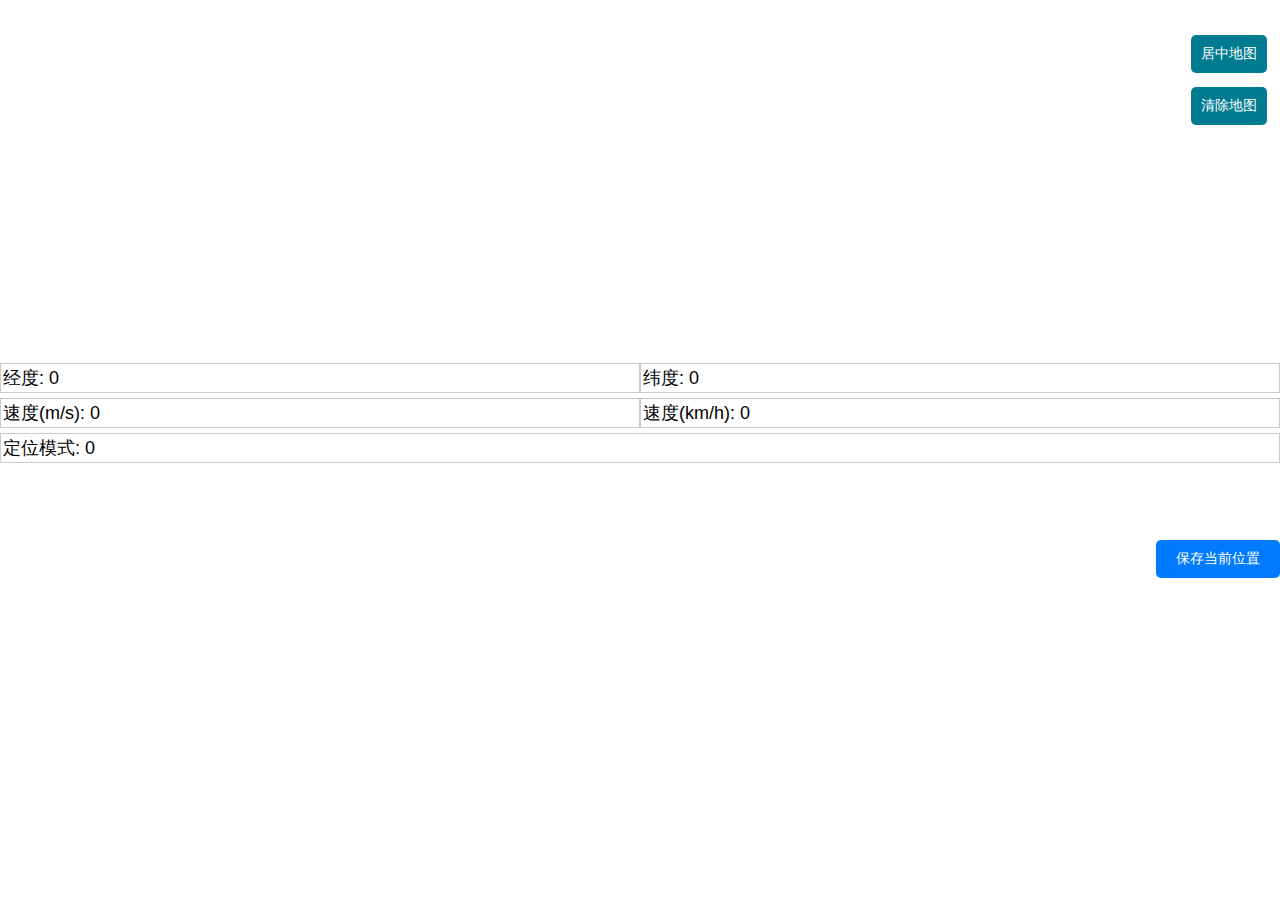
<file: app/src/main/assets/HTML/RTK_HTML/DotPositioning.html>
<!DOCTYPE html>
<html lang="en">
<head>
    <!-- 设置文档的字符编码和视口 -->
    <meta charset="UTF-8">
    <meta name="viewport" content="width=device-width, initial-scale=1.0">
    <title>WebSocket Connection</title>
    <!-- 引入自定义的样式表 -->
    <link rel="stylesheet" href="DotPositioning.css">
    <!-- 引入百度地图的API -->
    <script type="text/javascript"
            src="http://api.map.baidu.com/api?type=webgl&v=1.0&ak=d1DPSzE2ISf4yimNuIksZzzJ9ayxdprk"></script>
</head>
<body>
<main>
    <!-- 容器，包含地图和按钮 -->
    <div class="map-container">
        <!-- 地图容器 -->
        <div id="map"></div>
        <!-- 按钮 -->
        <button id="CenterMapButton">居中地图</button>
        <!-- 按钮 -->
        <button id="ClearMapButton">清除地图</button>
    </div>
    <!-- 容器，显示信息 -->
    <div class="message-container">
        <div class="row">
            <span id="LonInfo">经度: 0</span>
            <span id="LatInfo">纬度: 0</span>
        </div>
        <div class="row">
            <span id="m_sInfo">速度(m/s): 0</span>
            <span id="km_hInfo">速度(km/h): 0</span>
        </div>
        <div class="row">
            <span id="PositModeInfo">定位模式: 0</span>
        </div>
    </div>
    <!-- 发送消息按钮 -->
    <button id="SaveCoordinateButton">保存当前位置</button>
</main>
<!-- 引入自定义的JavaScript脚本 -->
<script src="DotPositioning.js"></script>
</body>
</html>
</file>
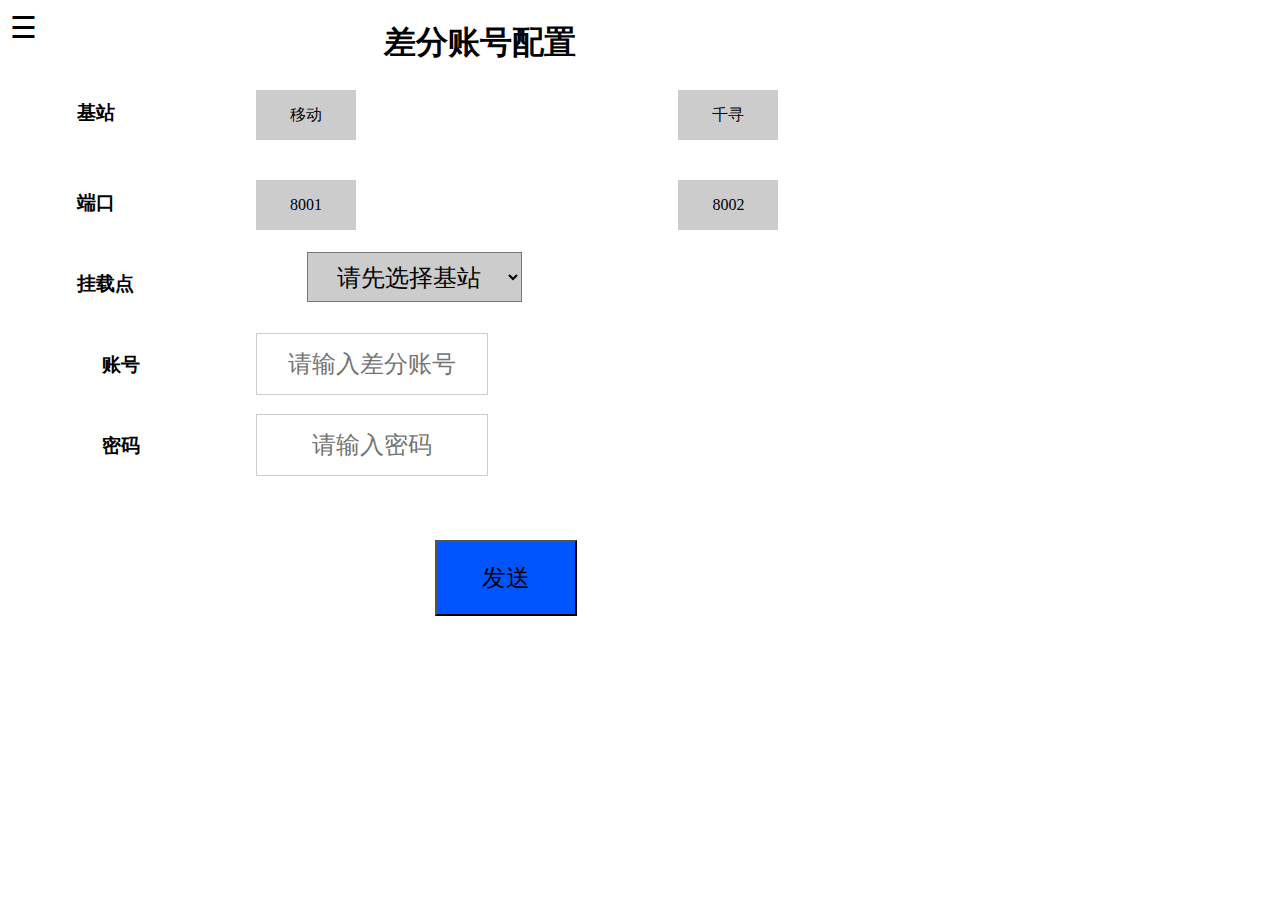
<file: app/src/main/assets/HTML/RTK_HTML/lte.html>
<!DOCTYPE html>
<html>
	<head>
		<meta http-equiv="Content-Type" content="text/html; charset=utf-8" />
		<meta name="viewport" content="width=device-width, initial-scale=1, maximum-scale=1, user-scalable=no">
		<style type="text/css">
			/* 全局样式 */
			body,
			html {
				width: 100%;
				height: 100%;
				overflow: hidden;
				margin: 0;
				font-family: "微软雅黑";
				display: flex;
				position: absolute;
			}

			/* 菜单按钮样式 */
			.menuButton {
				position: absolute;
				top: 10px;
				left: 10px;
				font-size: 30px;
				cursor: pointer;
				z-index: 9999;
			}

			/* 菜单容器样式 */
			#menuContainer {
				position: fixed;
				top: 50px;
				left: -40%;
				width: 40%;
				height: 100%;
				background-color: #fff;
				transition: left 0.3s;
				z-index: 999;
			}

			#menuContainer ul {
				list-style: none;
				padding: 0;
			}

			#menuContainer li {
				margin-bottom: 10px;
			}

			#menuContainer a {
				text-decoration: none;
				color: #333;
				font-size: 18px;
				margin-left: 10px;
			}

			#menuContainer li+li::before {
				content: '';
				display: block;
				border-top: 1px solid #ccc;
				margin: 10px 0;
			}

			.til {
				position: absolute;
				left: 30%;
				top: 0%;
			}

			#base {
				position: absolute;
				left: 6%;
				top: 9%;
			}

			/* 矩形框样式 */
			.rectangle-container {
				display: flex;
				justify-content: space-around;
				width: 100%;
				margin-top: 20px;
			}

			.rectangle {
				width: 100px;
				height: 50px;
				background-color: #ccc;
				cursor: pointer;
				text-align: center;
				line-height: 50px;
			}

			#rectangle1 {
				position: absolute;
				left: 20%;
				top: 10%;
			}

			#rectangle2 {
				position: absolute;
				left: 53%;
				top: 10%;
			}

			.port {
				width: 100px;
				height: 50px;
				background-color: #ccc;
				cursor: pointer;
				text-align: center;
				line-height: 50px;
			}

			#port1 {
				position: absolute;
				left: 20%;
				top: 20%;
			}

			#port2 {
				position: absolute;
				left: 53%;
				top: 20%;
			}

			#portx {
				position: absolute;
				left: 6%;
				top: 19%;
			}

			#mount {
				position: absolute;
				left: 6%;
				top: 28%;

			}

			#mountDropdown {
				position: absolute;
				left: 24%;
				top: 28%;
				height: 50px;
				width: 215px;

				font-size: 24px;
				/* 增大字体大小 */
				background-color: #ccc;
				cursor: pointer;
				text-align: center;
				line-height: 50px;
			}

			#account {

				position: absolute;
				left: 8%;
				top: 37%;

			}

			#password {

				position: absolute;
				left: 8%;
				top: 46%;

			}



			/* 账号输入框样式 */
			#accountInput {
				position: absolute;
				left: 20%;
				top: 37%;
				width: 220px;
				height: 50px;
				font-size: 24px;
				border: 1px solid #ccc;
				padding: 5px;
				text-align: center;
			}

			/* 密码输入框样式 */
			#passwordInput {
				position: absolute;
				left: 20%;
				top: 46%;
				width: 220px;
				height: 50px;
				font-size: 24px;
				border: 1px solid #ccc;
				padding: 5px;
				text-align: center;
			}





			#sendButton {
				font-size: 24px;
				padding: 20px 45px;
				background-color: #0055ff;
				position: absolute;
				left: 34%;
				top: 60%;
			}







			.selected {
				background-color: #5500ff;
			}
		</style>

		<title>4G模块配置</title>
	</head>
	<body>
		<!-- 菜单按钮 -->
		<div id="menuButton" class="menuButton">&#9776;</div>
		<!-- 菜单容器 -->
		<div id="menuContainer"></div>
		<h1 class="til">差分账号配置</h1>

		<h3 class="h3" id="base">基站</h3>
		<div id="rectangle1" class="rectangle">移动</div>
		<div id="rectangle2" class="rectangle">千寻</div>

		<h3 class="h3" id="portx">端口</h3>
		<div id="port1" class="port">8001</div>
		<div id="port2" class="port">8002</div>

		<h3 class="h3" id="mount">挂载点</h3>
		<select id="mountDropdown" onchange="updateC()">
			<option value="">请先选择基站</option>
		</select>

		<h3 class="h3" id="account">账号</h3>
		<input type="text" id="accountInput" placeholder="请输入差分账号">

		<h3 class="h3" id="password">密码</h3>
		<input type="password" id="passwordInput" placeholder="请输入密码">




		<button onclick="sendData()" id="sendButton">发送</button>


	</body>
</html>




<script type="text/javascript">
	var ws = null;
	// 连接到WebSocket服务器
	function connectToServer() {
		ws = new WebSocket("ws://8.137.81.229:8880");

		// WebSocket连接成功事件
		ws.onopen = function() {
			console.log("WebSocket连接已建立.");
		};

		// WebSocket收到消息事件
		ws.onmessage = function(event) {
			var data = JSON.parse(event.data);
		};
		// WebSocket连接关闭事件
		ws.onclose = function() {
			console.log("WebSocket连接已关闭.");
		};
	}
	// 页面加载时自动连接WebSocket服务器
	connectToServer();
	document.addEventListener('DOMContentLoaded', function() {
		var menuButton = document.getElementById('menuButton');
		var menuContainer = document.getElementById('menuContainer');
		var isMenuVisible = false; // 记录菜单的显示状态，默认为隐藏

		// 添加菜单链接
		var menuContent = '<ul>' +
			'<li><a href="index.html">首页</a></li>' +
			'<li><a href="motor.html">电机控制</a></li>' +
			'<li><a href="lte.html">配置4G模块</a></li>' +
			'<li><a href="rtk.html">配置RTK模块</a></li>'+
			'<li><a href="DotPositioning.html">地图打点</a></li>' +
			'</ul>';
		menuContainer.innerHTML = menuContent;

		// 菜单按钮点击事件处理函数
		menuButton.addEventListener('click', function() {
			isMenuVisible = !isMenuVisible; // 反转菜单的显示状态
			menuContainer.style.left = isMenuVisible ? '0' : '-40%';
		});

		// 单击其他地方菜单缩回
		document.addEventListener('click', function(event) {
			if (event.target !== menuButton && !menuContainer.contains(event.target)) {
				isMenuVisible = false; // 隐藏菜单
				menuContainer.style.left = '-40%';
			}
		});
	});

	var a = 1;
	var b = 4;
	var c = 9;

	// 基站选择
	document.getElementById('rectangle1').addEventListener('click', function() {
		// 更新a的值为1
		a = 1;
		// 移除矩形框的选中状态
		document.getElementById('rectangle1').classList.add('selected');
		document.getElementById('rectangle2').classList.remove('selected');
		console.log('a:' + a);
		updateMountOptions();
	});

	// 矩形框2点击事件处理函数
	document.getElementById('rectangle2').addEventListener('click', function() {
		// 更新a的值为2
		a = 2;
		// 移除矩形框的选中状态
		document.getElementById('rectangle2').classList.add('selected');
		document.getElementById('rectangle1').classList.remove('selected');
		console.log('a:' + a);
		updateMountOptions();
	});

	// 端口选择
	document.getElementById('port1').addEventListener('click', function() {
		// 更新b的值为3
		b = 3;
		// 移除矩形框的选中状态
		document.getElementById('port1').classList.add('selected');
		document.getElementById('port2').classList.remove('selected');
		console.log('b:' + b);
	});

	document.getElementById('port2').addEventListener('click', function() {
		// 更新b的值为4
		b = 4;
		// 移除矩形框的选中状态
		document.getElementById('port2').classList.add('selected');
		document.getElementById('port1').classList.remove('selected');
		console.log('b:' + b);
	});

	// 更新挂载点选项
	function updateMountOptions() {
		var mountDropdown = document.getElementById('mountDropdown');
		mountDropdown.innerHTML = ''; // 清空现有选项

		var options = [];
		if (a === 1) {
			options = [{
					text: 'RTCM33_GRCEpro',
					value: '9'
				},
				{
					text: 'RTCM33_GRCEJ',
					value: '5'
				},
				{
					text: 'RTCM33_GRCE',
					value: '6'
				},
				{
					text: 'RTCM33_GRC',
					value: '7'
				},
				{
					text: 'RTCM30_GR',
					value: '8'
				}
			];
		} else if (a === 2) {
			options = [{
					text: 'RTCM32_GGB',
					value: '10'
				},
				{
					text: 'RTCM30_GG',
					value: '11'
				}
			];
		}

		options.forEach(function(option) {
			var opt = document.createElement('option');
			opt.value = option.value;
			opt.innerHTML = option.text;
			mountDropdown.appendChild(opt);
		});
	}

	// 更新变量c的值
	function updateC() {
		var mountDropdown = document.getElementById('mountDropdown');
		c = mountDropdown.value; // 获取选中的挂载点选项值
		console.log('c:' + c);
	}
	// 发送数据到WebSocket服务器
	function sendData() {
		d = document.getElementById("accountInput").value; // 获取账号输入框的值
		f = document.getElementById("passwordInput").value; // 获取密码输入框的值

		var lte = {
			lte: '$CORS,' + a + ',' + b + ',' + c + ',' + d + ',' + f
		};

		// 将JSON字符串发送到WebSocket服务器
		if (ws && ws.readyState === WebSocket.OPEN) {
			ws.send(JSON.stringify(lte));
			console.log("已发送数据：" + JSON.stringify(lte));
		} else {
			console.log("WebSocket连接不可用.");
		}
	}
	// 函数：从存储加载上次输入的值
    function loadLastInput() {
        var lastAccount = localStorage.getItem('lastAccount');
        var lastPassword = localStorage.getItem('lastPassword');

        if (lastAccount) {
            document.getElementById('accountInput').value = lastAccount;
        }

        if (lastPassword) {
            document.getElementById('passwordInput').value = lastPassword;
        }
    }

    // 函数：将输入值保存到存储中
    function saveInput() {
        var accountInput = document.getElementById('accountInput').value;
        var passwordInput = document.getElementById('passwordInput').value;

        localStorage.setItem('lastAccount', accountInput);
        localStorage.setItem('lastPassword', passwordInput);
    }

    // 当文档加载时调用 loadLastInput 函数
    document.addEventListener('DOMContentLoaded', function() {
        loadLastInput();
    });

    // 为输入框附加事件监听器以在更改时保存输入值
    document.getElementById('accountInput').addEventListener('input', saveInput);
    document.getElementById('passwordInput').addEventListener('input', saveInput);
</script>
</file>
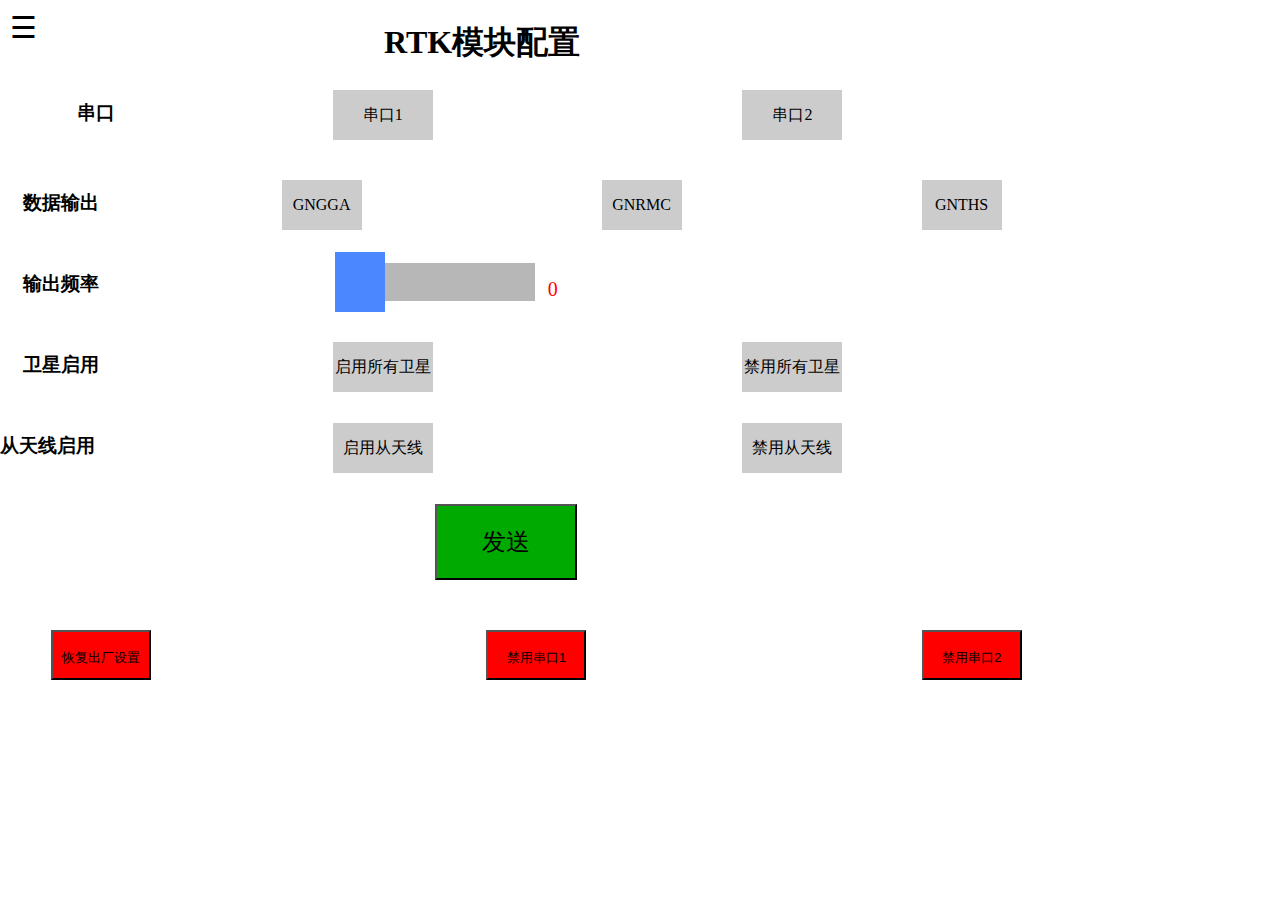
<file: app/src/main/assets/HTML/RTK_HTML/rtk.html>
<!DOCTYPE html>
<html>
	<head>
		<meta http-equiv="Content-Type" content="text/html; charset=utf-8" />
		<meta name="viewport" content="width=device-width, initial-scale=1, maximum-scale=1, user-scalable=no">
		<style type="text/css">
			/* 全局样式 */
			body,
			html {
				width: 100%;
				height: 100%;
				overflow: hidden;
				margin: 0;
				font-family: "微软雅黑";
				display: flex;
				position: absolute;
			}

			/* 菜单按钮样式 */
			.menuButton {
				position: absolute;
				top: 10px;
				left: 10px;
				font-size: 30px;
				cursor: pointer;
				z-index: 9999;
			}

			/* 菜单容器样式 */
			#menuContainer {
				position: fixed;
				top: 50px;
				left: -40%;
				width: 40%;
				height: 100%;
				background-color: #fff;
				transition: left 0.3s;
				z-index: 999;
			}

			#menuContainer ul {
				list-style: none;
				padding: 0;
			}

			#menuContainer li {
				margin-bottom: 10px;
			}

			#menuContainer a {
				text-decoration: none;
				color: #333;
				font-size: 18px;
				margin-left: 10px;
			}

			#menuContainer li+li::before {
				content: '';
				display: block;
				border-top: 1px solid #ccc;
				margin: 10px 0;
			}

			.til {
				position: absolute;
				left: 30%;
				top: 0%;
			}

			#com {
				position: absolute;
				left: 6%;
				top: 9%;
			}

			/* 矩形框样式 */
			.rectangle-container {
				display: flex;
				justify-content: space-around;
				width: 100%;
				margin-top: 20px;
			}

			.rectangle {
				width: 100px;
				height: 50px;
				background-color: #ccc;
				cursor: pointer;
				text-align: center;
				line-height: 50px;
			}

			#rectangle1 {
				position: absolute;
				left: 26%;
				top: 10%;
			}

			#rectangle2 {
				position: absolute;
				left: 58%;
				top: 10%;
			}

			.data {
				width: 80px;
				height: 50px;
				background-color: #ccc;
				cursor: pointer;
				text-align: center;
				line-height: 50px;
			}

			#gga {
				position: absolute;
				left: 22%;
				top: 20%;
			}

			#rmc {
				position: absolute;
				left: 47%;
				top: 20%;
			}

			#gsv {
				position: absolute;
				left: 72%;
				top: 20%;
			}




			#datax {
				position: absolute;
				left: 1.8%;
				top: 19%;
			}


			#frequencyx {
				position: absolute;
				left: 1.8%;
				top: 28%;
			}



			.range-switch {
				/* position: relative; */
				/* display: inline-block; */
				width: 300px;
				height: 100px;
				position: absolute;
				left: 26%;
				top: 29%;

			}

			.range-switch input {
				width: 200px;
				-webkit-appearance: none;
				appearance: none;
				height: 38px;
				background: #999999;
				outline: none;
				opacity: 0.7;
				transition: opacity .2s;
			}

			.range-switch input:hover {
				opacity: 1;
			}

			.range-switch input::-webkit-slider-thumb {
				-webkit-appearance: none;
				appearance: none;
				width: 50px;
				height: 60px;
				background: #0055ff;

				cursor: pointer;

			}

			.range-switch input::-moz-range-thumb {
				width: 40px;
				height: 40px;
				background: #0055ff;
				cursor: pointer;
				border-radius: 50%;
			}

			p {
				font-size: 20px;
				margin: 20px;
				position: absolute;
				left: 65%;
				bottom: 40%;
				color: #ff0000;

			}

			#satellitex {
				position: absolute;
				left: 1.8%;
				top: 37%;
			}

			.satellite {
				width: 100px;
				height: 50px;
				background-color: #ccc;
				cursor: pointer;
				text-align: center;
				line-height: 50px;
			}

			#onsatellite {
				position: absolute;
				left: 26%;
				top: 38%;
			}

			#offsatellite {
				position: absolute;
				left: 58%;
				top: 38%;
			}





			#antx {
				position: absolute;

				top: 46%;
			}

			.ant {
				width: 100px;
				height: 50px;
				background-color: #ccc;
				cursor: pointer;
				text-align: center;
				line-height: 50px;
			}

			#onant {
				position: absolute;
				left: 26%;
				top: 47%;
			}

			#offant {
				position: absolute;
				left: 58%;
				top: 47%;
			}





			#sendButton {
				font-size: 24px;
				padding: 20px 45px;
				background-color: #00aa00;
				position: absolute;
				left: 34%;
				top: 56%;
			}

			#resetButton {
			width: 100px;
			height: 50px;
			background-color: #ff0000;
			cursor: pointer;
			text-align: center;
			line-height: 50px;
				position: absolute;
				left: 4%;
				top: 70%;
			}

			#offButton1 {
			width: 100px;
			height: 50px;
			background-color: #ff0000;
			cursor: pointer;
			text-align: center;
			line-height: 50px;
				position: absolute;
				left: 38%;
				top: 70%;
			}

			#offButton2 {
			width: 100px;
			height: 50px;
			background-color: #ff0000;
			cursor: pointer;
			text-align: center;
			line-height: 50px;
				position: absolute;
				left: 72%;
				top: 70%;
			}
			.selected {
				background-color: #00aaff;
			}
		</style>

		<title>RTK模块配置</title>
	</head>
	<body>
		<!-- 菜单按钮 -->
		<div id="menuButton" class="menuButton">&#9776;</div>
		<!-- 菜单容器 -->
		<div id="menuContainer"></div>
		<h1 class="til">RTK模块配置</h1>

		<h3 class="h3" id="com">串口</h3>
		<div id="rectangle1" class="rectangle">串口1</div>
		<div id="rectangle2" class="rectangle">串口2</div>

		<h3 class="h3" id="datax">数据输出</h3>
		<div id="gga" class="data">GNGGA</div>
		<div id="rmc" class="data">GNRMC</div>
		<div id="gsv" class="data">GNTHS</div>

		<h3 class="h3" id="frequencyx">输出频率</h3>
		<div class="range-switch">
			<input type="range" min="0" max="20" value="0" id="frequencySlider">
			<p><span id="frequencyValue">0Hz</span></p>
		</div>

		<h3 class="h3" id="satellitex">卫星启用</h3>
		<div id="onsatellite" class="satellite">启用所有卫星</div>
		<div id="offsatellite" class="satellite">禁用所有卫星</div>

		<h3 class="h3" id="antx">从天线启用</h3>
		<div id="onant" class="ant">启用从天线</div>
		<div id="offant" class="ant">禁用从天线</div>


		<button onclick="sendData()" id="sendButton">发送</button>

		<button onclick="sendreset()" id="resetButton">恢复出厂设置</button>
		<button onclick="offcom1()" id="offButton1">禁用串口1</button>
		<button onclick="offcom2()" id="offButton2">禁用串口2</button>



	</body>
</html>




<script type="text/javascript">
	var ws = null;
	// 连接到WebSocket服务器
	function connectToServer() {
		ws = new WebSocket("ws://8.137.81.229:8880");

		// WebSocket连接成功事件
		ws.onopen = function() {
			console.log("WebSocket连接已建立.");
		};

		// WebSocket收到消息事件
		ws.onmessage = function(event) {
			var data = JSON.parse(event.data);
		};
		// WebSocket连接关闭事件
		ws.onclose = function() {
			console.log("WebSocket连接已关闭.");
		};
	}
	// 页面加载时自动连接WebSocket服务器
	connectToServer();
	document.addEventListener('DOMContentLoaded', function() {
		var menuButton = document.getElementById('menuButton');
		var menuContainer = document.getElementById('menuContainer');
		var isMenuVisible = false; // 记录菜单的显示状态，默认为隐藏

		// 添加菜单链接
		var menuContent = '<ul>' +
			'<li><a href="index.html">首页</a></li>' +
			'<li><a href="motor.html">电机控制</a></li>' +
			'<li><a href="lte.html">配置4G模块</a></li>' +
			'<li><a href="rtk.html">配置RTK模块</a></li>' +
			'<li><a href="DotPositioning.html">地图打点</a></li>' +
			'</ul>';
		menuContainer.innerHTML = menuContent;

		// 菜单按钮点击事件处理函数
		menuButton.addEventListener('click', function() {
			isMenuVisible = !isMenuVisible; // 反转菜单的显示状态
			menuContainer.style.left = isMenuVisible ? '0' : '-40%';
		});

		// 单击其他地方菜单缩回
		document.addEventListener('click', function(event) {
			if (event.target !== menuButton && !menuContainer.contains(event.target)) {
				isMenuVisible = false; // 隐藏菜单
				menuContainer.style.left = '-40%';
			}
		});
	});


	// 初始化变量
	let a = 3;
	let b = 1;
	let c = 1;
	let d = 0;
	let e = 10;
	let f = 1;
	let g = 1;


	let isRectangle1Selected = false;
	let isRectangle2Selected = false;

	// 更新a的值的函数
	function updateAValue() {
		if (isRectangle1Selected && isRectangle2Selected) {
			a = 3;
		} else if (isRectangle1Selected) {
			a = 1;
		} else if (isRectangle2Selected) {
			a = 2;
		} else {
			a = 9;
		}
		console.log('a:' + a);
	}

	document.getElementById('rectangle1').addEventListener('click', function() {
		isRectangle1Selected = !isRectangle1Selected; // 切换选择状态
		document.getElementById('rectangle1').classList.toggle('selected', isRectangle1Selected); // 更新样式
		updateAValue();
	});

	document.getElementById('rectangle2').addEventListener('click', function() {
		isRectangle2Selected = !isRectangle2Selected; // 切换选择状态
		document.getElementById('rectangle2').classList.toggle('selected', isRectangle2Selected); // 更新样式
		updateAValue();
	});


	function updateBValues() {
		b = document.getElementById('gga').classList.contains('selected') ? 1 : 0;
		c = document.getElementById('rmc').classList.contains('selected') ? 1 : 0;
		d = document.getElementById('gsv').classList.contains('selected') ? 1 : 0;

		// 打印结果
		console.log('b:' + b, 'c:' + c, 'd:' + d);
	}

	// 每个元素的点击事件处理函数
	document.getElementById('gga').addEventListener('click', function() {
		this.classList.toggle('selected'); // 切换选中状态
		updateBValues();
	});

	document.getElementById('rmc').addEventListener('click', function() {
		this.classList.toggle('selected'); // 切换选中状态
		updateBValues();
	});

	document.getElementById('gsv').addEventListener('click', function() {
		this.classList.toggle('selected'); // 切换选中状态
		updateBValues();
	});

	document.getElementById('frequencySlider').addEventListener('input', function() {
		var value = parseInt(this.value);
		e = value;
		console.log(`e: ${e}`);
	});

	document.addEventListener("DOMContentLoaded", function() {
		const frequencySlider = document.getElementById('frequencySlider');
		const frequencyValue = document.getElementById('frequencyValue');

		// 初始化显示的值
		frequencyValue.textContent = frequencySlider.value;

		// 更新显示的值
		frequencySlider.addEventListener('input', function() {
			frequencyValue.textContent = frequencySlider.value + 'Hz';
		});
	});

	document.getElementById('onsatellite').addEventListener('click', function() {
		f = 1;
		document.getElementById('onsatellite').classList.add('selected');
		document.getElementById('offsatellite').classList.remove('selected');
		console.log('f:' + f);
	});
	document.getElementById('offsatellite').addEventListener('click', function() {
		f = 0;
		document.getElementById('offsatellite').classList.add('selected');
		document.getElementById('onsatellite').classList.remove('selected');
		console.log('f:' + f);
	});

	document.getElementById('onant').addEventListener('click', function() {
		g = 1;
		document.getElementById('onant').classList.add('selected');
		document.getElementById('offant').classList.remove('selected');
		console.log('g:' + g);
	});
	document.getElementById('offant').addEventListener('click', function() {
		g = 0;
		document.getElementById('offant').classList.add('selected');
		document.getElementById('onant').classList.remove('selected');
		console.log('g:' + g);
	});



	// 发送数据到WebSocket服务器
	function sendData() {

		var rtk = {
			rtk: a + ',' + b + ',' + c + ',' + d + ',' + e + ',' + f + ',' + g
		};

		// 将JSON字符串发送到WebSocket服务器
		if (ws && ws.readyState === WebSocket.OPEN) {
			ws.send(JSON.stringify(rtk));
			console.log("已发送数据：" + JSON.stringify(rtk));
		} else {
			console.log("WebSocket连接不可用.");
		}
	}
	
	function sendreset() {
	
		var rtk = {
			rtk: '0,1,0,0,10,1,1'
		};
	
		// 将JSON字符串发送到WebSocket服务器
		if (ws && ws.readyState === WebSocket.OPEN) {
			ws.send(JSON.stringify(rtk));
			console.log("已发送数据：" + JSON.stringify(rtk));
		} else {
			console.log("WebSocket连接不可用.");
		}
	}
	
	
	function offcom1() {
	
		var rtk = {
			rtk: '4,1,0,0,10,1,1'
		};
	
		// 将JSON字符串发送到WebSocket服务器
		if (ws && ws.readyState === WebSocket.OPEN) {
			ws.send(JSON.stringify(rtk));
			console.log("已发送数据：" + JSON.stringify(rtk));
		} else {
			console.log("WebSocket连接不可用.");
		}
	}
	
	
	function offcom2() {
	
		var rtk = {
			rtk: '5,1,0,0,10,1,1'
		};
	
		// 将JSON字符串发送到WebSocket服务器
		if (ws && ws.readyState === WebSocket.OPEN) {
			ws.send(JSON.stringify(rtk));
			console.log("已发送数据：" + JSON.stringify(rtk));
		} else {
			console.log("WebSocket连接不可用.");
		}
	}
	
	
	
	
</script>
</file>
<file: app/src/main/assets/HTML/RTK_HTML/DotPositioning.css>
body, html {
    height: 100%; /* 设置body和html元素的高度为100% */
    margin: 0; /* 去除页面的默认外边距 */
    padding: 0; /* 去除页面的默认内边距 */
}

body {
    font-family: Arial, sans-serif; /* 设置全局字体为Arial或sans-serif */
    display: flex; /* 使用Flex布局 */
    flex-direction: column; /* 主轴方向为垂直方向 */
}

main {
    flex: 1; /* 主要内容区域占据剩余的全部空间 */
    padding: 0em; /* 内边距为2em */
    text-align: center; /* 文字居中对齐 */
    display: flex; /* 使用Flex布局 */
    flex-direction: column; /* 主轴方向为垂直方向 */
    align-items: center; /* 水平居中对齐子元素 */
}

/*地图容器*/
.map-container {
    position: relative; /* 确保子元素使用绝对定位时相对于此容器定位 */
    width: 100%; /* 宽度100%，铺满父容器 */
    height: 40%; /* 高度固定为300像素 */
    margin-bottom: 1em; /* 底部外边距为1em */
}
/*地图样式*/
#map {
    width: 100%; /* 地图容器宽度 */
    height: 100%; /* 地图容器高度 */
}
/*地图按钮样式*/
#CenterMapButton {
    position: absolute; /* 使用绝对定位，相对于最近的定位祖先元素 */
    top: 10%; /* 按钮顶部距离其父元素顶部的距离为50% */
    right: 1%; /* 按钮左侧距离其父元素左侧的距离为70% */
    z-index: 1000; /* 确保按钮位于其他元素之上 */
    padding: 10px 10px; /* 上下内边距为10px，左右内边距为20px */
    background-color: #007b8f; /* 背景颜色为深蓝绿色 */
    color: #fff; /* 文本颜色为白色 */
    border: none; /* 没有边框 */
    cursor: pointer; /* 鼠标悬停时显示指针 */
    font-size: 14px; /* 字体大小为16像素 */
    border-radius: 5px; /* 边框圆角半径为5像素 */
}
#ClearMapButton {
    position: absolute; /* 使用绝对定位，相对于最近的定位祖先元素 */
    top: 25%; /* 按钮顶部距离其父元素顶部的距离为50% */
    right: 1%; /* 按钮左侧距离其父元素左侧的距离为70% */
    z-index: 1000; /* 确保按钮位于其他元素之上 */
    padding: 10px 10px; /* 上下内边距为10px，左右内边距为20px */
    background-color: #007b8f; /* 背景颜色为深蓝绿色 */
    color: #fff; /* 文本颜色为白色 */
    border: none; /* 没有边框 */
    cursor: pointer; /* 鼠标悬停时显示指针 */
    font-size: 14px; /* 字体大小为16像素 */
    border-radius: 5px; /* 边框圆角半径为5像素 */
}

/*信息容器*/
.message-container {
    display: flex; /* 设置容器为弹性布局 */
    position: relative; /* 确保子元素使用绝对定位时相对于此容器定位 */
    width: 100%; /* 宽度100%，铺满父容器 */
    height: 60%; /* 设置容器高度为300像素 */
    margin-bottom: 1em; /* 底部外边距为1em */
    flex-wrap: wrap; /* 允许内容换行 */
    flex-direction: column; /* 垂直方向排列子元素 */
}
.row {
    /* 设置行的样式 */
    display: flex; /* 使用 Flexbox 布局 */
    justify-content: space-between; /* 元素之间平均分布 */
    margin-bottom: 5px; /* 行间距 */
}
.row span {
    /* 设置 span 元素的样式 */
    width: 50%; /* 每个元素占据行的50%宽度 */
    box-sizing: border-box; /* 包含边框在内的盒模型 */
    padding: 2px; /* 内边距 */
    border: 1px solid #ccc; /* 边框样式 */
    text-align: left; /* 文本左对齐 */
    font-size: 18px; /* 设置字体大小 */
    flex: 1; /* 每个元素占据均等的可用空间 */
    white-space: nowrap;//防止文本换行
}





/*保存位置按钮样式*/
#SaveCoordinateButton {
    position: absolute; /* 使用绝对定位，相对于最近的定位祖先元素 */
    top: 60%; /* 按钮顶部距离其父元素顶部的距离为50% */
    right: 0%; /* 按钮左侧距离其父元素左侧的距离为70% */
    z-index: 1000; /* 确保按钮位于其他元素之上 */
    padding: 10px 20px; /* 上下内边距为10px，左右内边距为20px */
    background-color: #007bff; /* 背景颜色为深蓝绿色 */
    color: #fff; /* 文本颜色为白色 */
    border: none; /* 没有边框 */
    cursor: pointer; /* 鼠标悬停时显示指针 */
    font-size: 14px; /* 字体大小为16像素 */
    border-radius: 5px; /* 边框圆角半径为5像素 */
}
</file>
